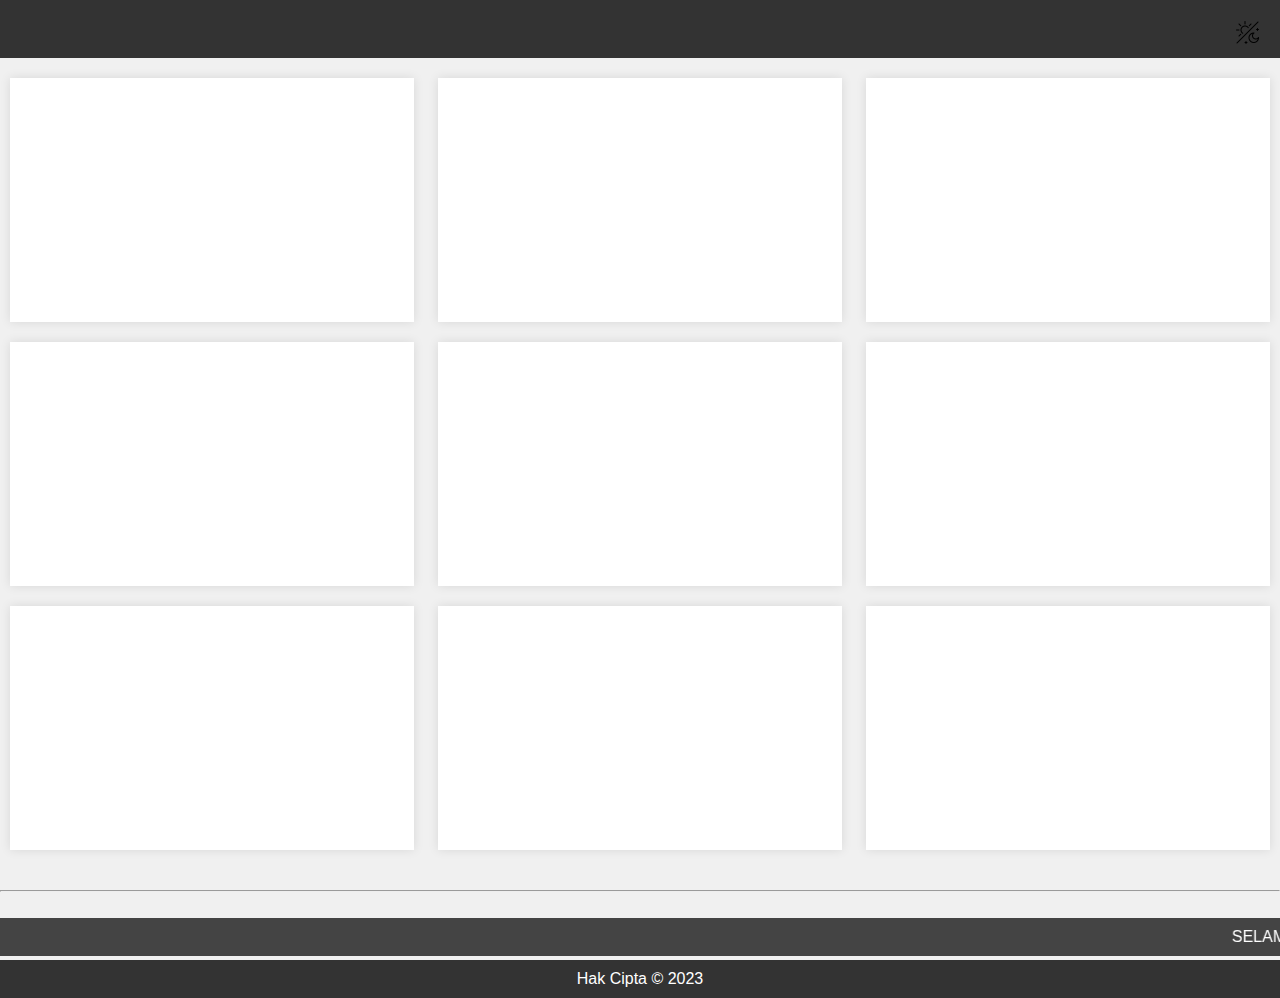
<file: index.html>
<!DOCTYPE html>
<html lang="id">
<head>
    <meta charset="UTF-8">
    <meta name="viewport" content="width=device-width, initial-scale=1.0">
    <title>KII</title>
    <link rel="stylesheet" href="style1.css">
</head>
<body>
    <header>
        <button id="dark-mode-toggle">
            <img id="dark-mode-icon" src="mode-terang.png" alt="Mode Terang">
        </button>
        <script src="dark-mode.js"></script>
        <br>
    </header>
    <div id="course-container">
        <main class="course-box">
            <article>
                <iframe class="kotak-video" width="320" height="180" frameborder="0" src="https://streamtape.com/e/0BX2jjljj7TgX1/" allowfullscreen ></iframe>
            </article>
        </main>
        <main class="course-box">
            <article>
                <iframe class="kotak-video" width="320" height="180" frameborder="0" src="https://id.spankbang.com/63pq6/embed/" allowfullscreen ></iframe>
            </article>
        </main>
        <main class="course-box">
            <article>
                <iframe class="kotak-video" width="320" height="180" frameborder="0" src="https://mega.nz/embed/k2VymDZS#1qoBeLdU4zey6LNuToXDmLLkBnA5e7dwds2oCBNeYaU" allowfullscreen ></iframe>
            </article>
        </main>
        <main class="course-box">
            <article>
                <iframe class="kotak-video" width="320" height="180" frameborder="0" src="https://mega.nz/embed/k2VymDZS#1qoBeLdU4zey6LNuToXDmLLkBnA5e7dwds2oCBNeYaU" allowfullscreen ></iframe>
            </article>
        </main>
        <main class="course-box">
            <article>
                <iframe class="kotak-video" width="320" height="180" frameborder="0" src="https://mega.nz/embed/k2VymDZS#1qoBeLdU4zey6LNuToXDmLLkBnA5e7dwds2oCBNeYaU" allowfullscreen ></iframe>
            </article>
        </main>
        <main class="course-box">
            <article>
                <iframe class="kotak-video" width="320" height="180" frameborder="0" src="https://mega.nz/embed/k2VymDZS#1qoBeLdU4zey6LNuToXDmLLkBnA5e7dwds2oCBNeYaU" allowfullscreen ></iframe>
            </article>
        </main>
        <main class="course-box">
            <article>
                <iframe class="kotak-video" width="320" height="180" frameborder="0" src="https://mega.nz/embed/k2VymDZS#1qoBeLdU4zey6LNuToXDmLLkBnA5e7dwds2oCBNeYaU" allowfullscreen ></iframe>
            </article>
        </main>
        <main class="course-box">
            <article>
                <iframe class="kotak-video" width="320" height="180" frameborder="0" src="https://mega.nz/embed/k2VymDZS#1qoBeLdU4zey6LNuToXDmLLkBnA5e7dwds2oCBNeYaU" allowfullscreen ></iframe>
            </article>
        </main>
        <main class="course-box">
            <article>
                <iframe class="kotak-video" width="320" height="180" frameborder="0" src="https://mega.nz/embed/k2VymDZS#1qoBeLdU4zey6LNuToXDmLLkBnA5e7dwds2oCBNeYaU" allowfullscreen ></iframe>
            </article>
        </main>
    </div>
    <hr>
<br>

<marquee behavior="scroll" direction="left">SELAMAT DATANG DI WEBSITE SAYA :)</marquee>
<footer>
    <p>Hak Cipta &copy; 2023</p>
</footer>
</body>
</html>
</file>
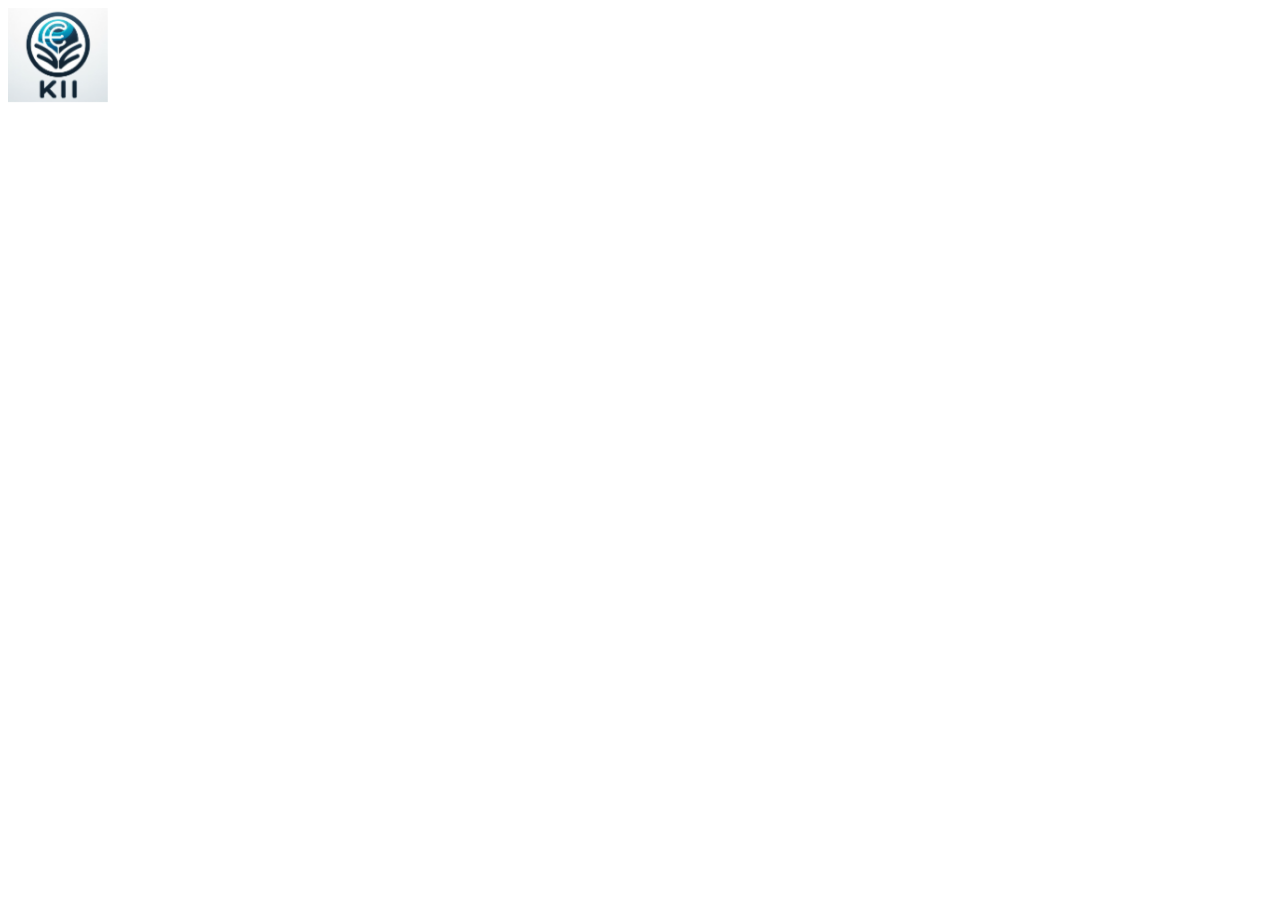
<file: nyoba.html>
<!DOCTYPE html>
<html lang="en">
<head>
<meta charset="UTF-8">
<meta name="viewport" content="width=device-width, initial-scale=1.0">
<title>Looping Flip Book Animation</title>
<link rel="stylesheet" href="styles.css">
</head>
<body>
  <div class="book">
    <div class="page">
      <img src="kii.png" style="width: 100px">
    </div>
  </div>
</body>
</html>
</file>
<file: styles.css>
.book {
  width: 300px;
  height: 200px;
  perspective: 1000px;
  animation: flipBook 9s linear infinite;
}

.page {
  display: flex;
  align-items: center;
  justify-content: center;
  position: absolute;
  transform-style: preserve-3d;
}

.page:nth-child(odd) {
  transform-origin: left center;
}

.page:nth-child(even) {
  transform-origin: right center;
}

.page:nth-child(1) {
  z-index: 3;
}

.page:nth-child(2) {
  z-index: 2;
}

.page:nth-child(3) {
  z-index: 1;
}

@keyframes flipBook {
  0% {
    transform: rotateY(0deg);
  }
  50% {
    transform: rotateY(180deg);
  }
  100% {
    transform: rotateY(360deg);
  }
}
</file>
<file: style1.css>
/* Reset some default styles */
body, h1, h2, h3, p, ul, li {
    margin: 0;
    padding: 0;
}

/* Set background color and font styles for the whole page */
body {
    background-color: #f0f0f0;
    font-family: Arial, sans-serif;
}

body {
    transition: background-color 0.3s ease;
    position: relative;
}

.mode-button {
    position: absolute;
    top: 10px;
    right: 10px;
}

.light-mode {
    background-color: white;
    color: black;
}

.dark-mode {
    background-color: black;
    color: white;
}


/* Style the header section */
header {
    background-color: #333;
    color: #fff;
    text-align: center;
    padding: 20px 0;
}

h1 {
    font-size: 24px;
    margin: 0;
}

h2, h3 {
    font-size: 20px;
    margin-bottom: 10px;
}

/* Style the navigation menu */
nav {
    background-color: #444;
    color: #fff;
    text-align: center;
    padding: 10px 0;
}

nav ul {
    list-style-type: none;
}

nav li {
    display: inline;
    margin: 0 20px;
}

nav a {
    text-decoration: none;
    color: #fff;
    font-weight: bold;
}

/* Style the main content */
main {
    max-width: 800px;
    margin: 20px auto;
    padding: 20px;
    background-color: #fff;
    box-shadow: 0 0 10px rgba(0, 0, 0, 0.1);
}

article {
    margin-bottom: 20px;
}

blockquote {
    margin: 20px 0;
    padding: 10px;
    border-left: 2px solid #007bff;
}

/* Style the marquee element */
marquee {
    background-color: #444;
    color: #fff;
    padding: 10px 0;
}

/* Style the footer */
footer {
    text-align: center;
    background-color: #333;
    color: #fff;
    padding: 10px 0;
}

/* Style the links */
a {
    color: #007bff;
    text-decoration: none;
}

a:hover {
    text-decoration: underline;
}

.rata-kanankiri {
    text-align: justify;
    text-indent: 30px;
}

.clock {
    position: fixed;
    background-color: #444;
    padding: 10px;
    border-radius: 5px;
    box-shadow: 0 0 10px rgba(0, 0, 0, 0.3);
    color: white;
}

.time {
    font-size: 36px;
    font-weight: bold;
}

/* Responsif untuk handphone */
@media (max-width: 768px) {
    .clock {
        top: 10px;
        left: 10px;
        padding: 5px;
    }

    .time {
        font-size: 14px;
    }
    
    .beranda ul li a {
        font-size: 14px; /* Ubah ukuran font sesuai kebutuhan */
    }
}


#imageContainer {
    cursor: pointer;
    display: flex;
    justify-content: center;
    align-items: center;
}

#zoomImage {
    max-width: 100%;
    max-height: 100%;
    object-fit: contain;
    transition: transform 0.3s ease-in-out;
}

#zoomImage.zoomed {
    transform: scale(2); /* Anda dapat mengubah faktor perbesaran sesuai keinginan */
}

/* style.css */
.logo {
    display: flex;
    align-items: center;
}

.logo img {
    margin-right: 10px; /* Sesuaikan dengan jarak yang Anda inginkan antara gambar dan teks */
}

/* Style judul Quiz */
.kuis {
    font-size: 24px;
    text-align: center;
    margin-top: 20px;
}

/* Style container Quiz */
#quiz-container {
    background-color: white;
    color: black;
    padding: 20px;
    border-radius: 10px;
    box-shadow: 0 2px 4px rgba(0, 0, 0, 0.1);
    margin: 20px auto;
    width: 80%;
    max-width: 600px;
}

/* Style tombol Next Question dan Retry */
#submit-container {
    text-align: center;
    margin-top: 20px;
}

#submit-button, #retry-button {
    background-color: #007bff;
    color: #000;
    padding: 10px 20px;
    border: none;
    border-radius: 5px;
    margin-right: 10px;
    cursor: pointer;
    transition: background-color 0.3s ease;
}

#submit-button:hover, #retry-button:hover {
    background-color: #0056b3;
}

/* Style Skor */
#score-container {
    text-align: center;
    margin-top: 20px;
    font-size: 18px;
}

#score {
    font-weight: bold;
    color: #007bff;
}

#dark-mode-toggle {
  position: absolute;
  top: 20px;
  right: 20px;
  background-color: #000;
  color: #fff;
  border: none;
  padding: 10px 20px;
  cursor: pointer;
}

/* Gaya teks dalam mode gelap */
.dark-mode {
  background-color: #000;
  color: #fff;
}

/* Gaya teks pada elemen dengan kelas .dark-text saat dalam mode gelap */
.dark-mode .dark-text {
  color: #fff; /* Warna teks diubah menjadi putih dalam mode gelap */
}

/* Gaya kotak utama dalam mode gelap */
body.dark-mode main {
  background-color: #333;
}

/* Gaya tombol mode gelap */
button#dark-mode-toggle {
  background: transparent;
  border: none;
  cursor: pointer;
  padding: 0;
}

/* Gaya gambar ikon */
button#dark-mode-toggle img {
  width: 25px; /* Sesuaikan ukuran gambar sesuai kebutuhan Anda */
  height: 25px; /* Sesuaikan ukuran gambar sesuai kebutuhan Anda */
}

/* Gaya kontainer untuk mata pelajaran */
#course-container {
    display: flex;
    flex-wrap: wrap;
    justify-content: space-between;
    margin: 20px auto;
}

/* Gaya kotak mata pelajaran individu pada versi desktop */
.course-box {
    flex-basis: calc(30% - 20px); /* Lebar sesuai kebutuhan, dikurangi margin */
    padding: 20px;
    background-color: #fff;
    box-shadow: 0 0 10px rgba(0, 0, 0, 0.1);
    margin: 0 10px; /* Jarak sebelah kiri dan kanan */
    margin-bottom: 20px;
}

/* Gaya kotak mata pelajaran individu pada versi mobile */
@media (max-width: 768px) {
    #course-container {
        justify-content: center; /* Kotak akan sejajar di tengah pada tampilan mobile */
    }
    .course-box {
        flex-basis: calc(100% - 20px); /* Kotak mengisi seluruh lebar kontainer dengan margin */
        margin: 0 10px; /* Jarak sebelah kiri dan kanan */
        margin-bottom: 10px;
    }
}

/* CSS untuk ukuran teks standar pada mobile */
@media (max-width: 768px) {
    #course-container .course-box {
        font-size: 12px; /* Ubah ukuran teks sesuai kebutuhan */
    }

    #course-container .course-box h2 {
        font-size: 1.25rem; /* Ubah ukuran teks sesuai kebutuhan */
    }

    #course-container .course-box p {
        font-size: 0.7rem; /* Ubah ukuran teks sesuai kebutuhan */
    }
}

.uhamkaimg {
  display: flex;
  justify-content: center;
  align-items: center;
}

.course-box {
    display: flex;
    justify-content: center;
    align-items: center;
}

.kotak-video {
    margin: auto;
}
</file>
